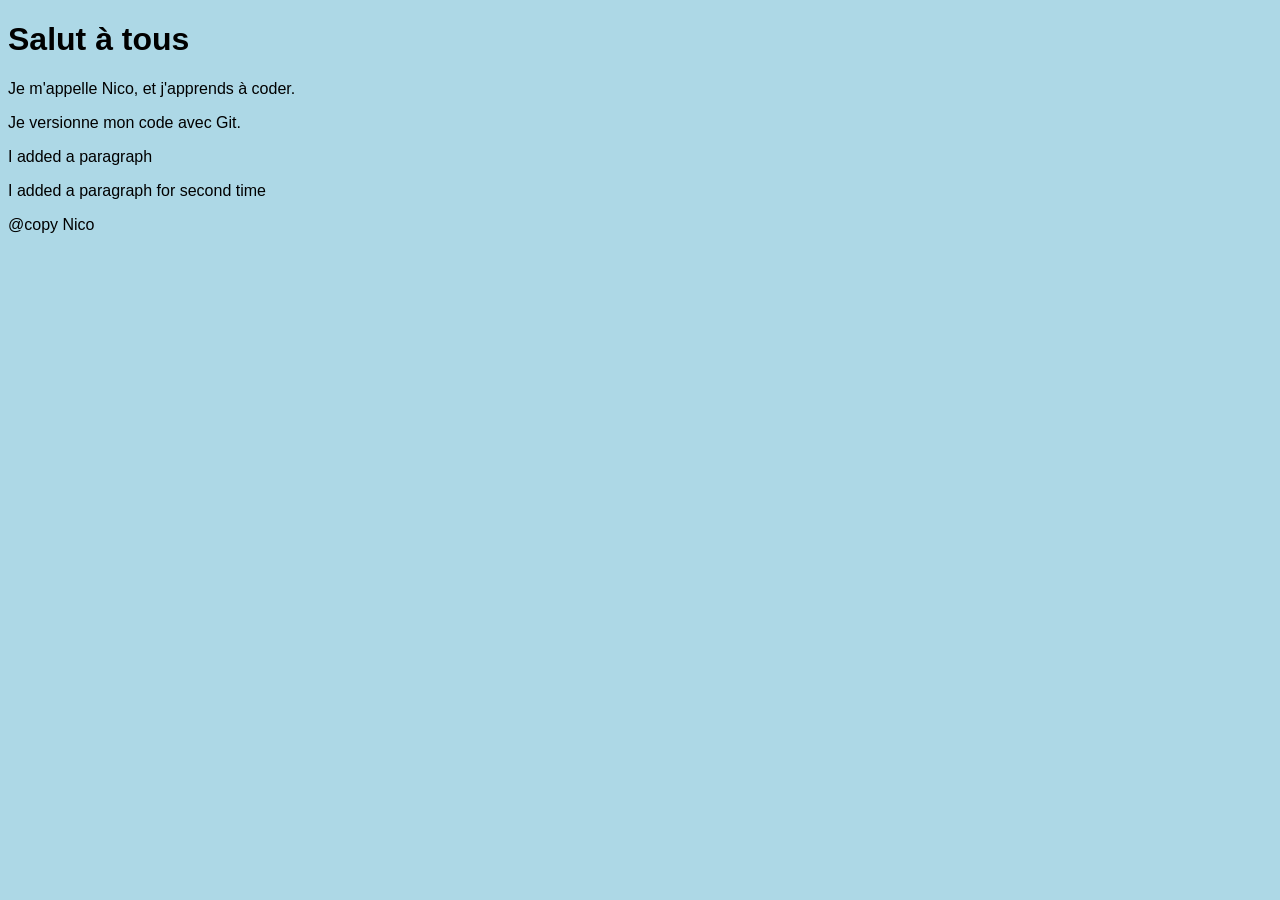
<file: GIT_1_CDA/my-site/index.html>
<!DOCTYPE html>
<html lang="fr">
<head>
    <meta charset="UTF-8" />
    <title>Ma page perso</title>
    <link rel="stylesheet" href="style.css" />
</head>
<body>
<h1>Salut à tous</h1>
<p>Je m'appelle Nico, et j'apprends à coder.</p>
<p>Je versionne mon code avec Git.</p>
<p>I added a paragraph</p>
<p>I added a paragraph for second time</p>
</body>
<footer>
    @copy Nico
</footer>
</html>
</file>
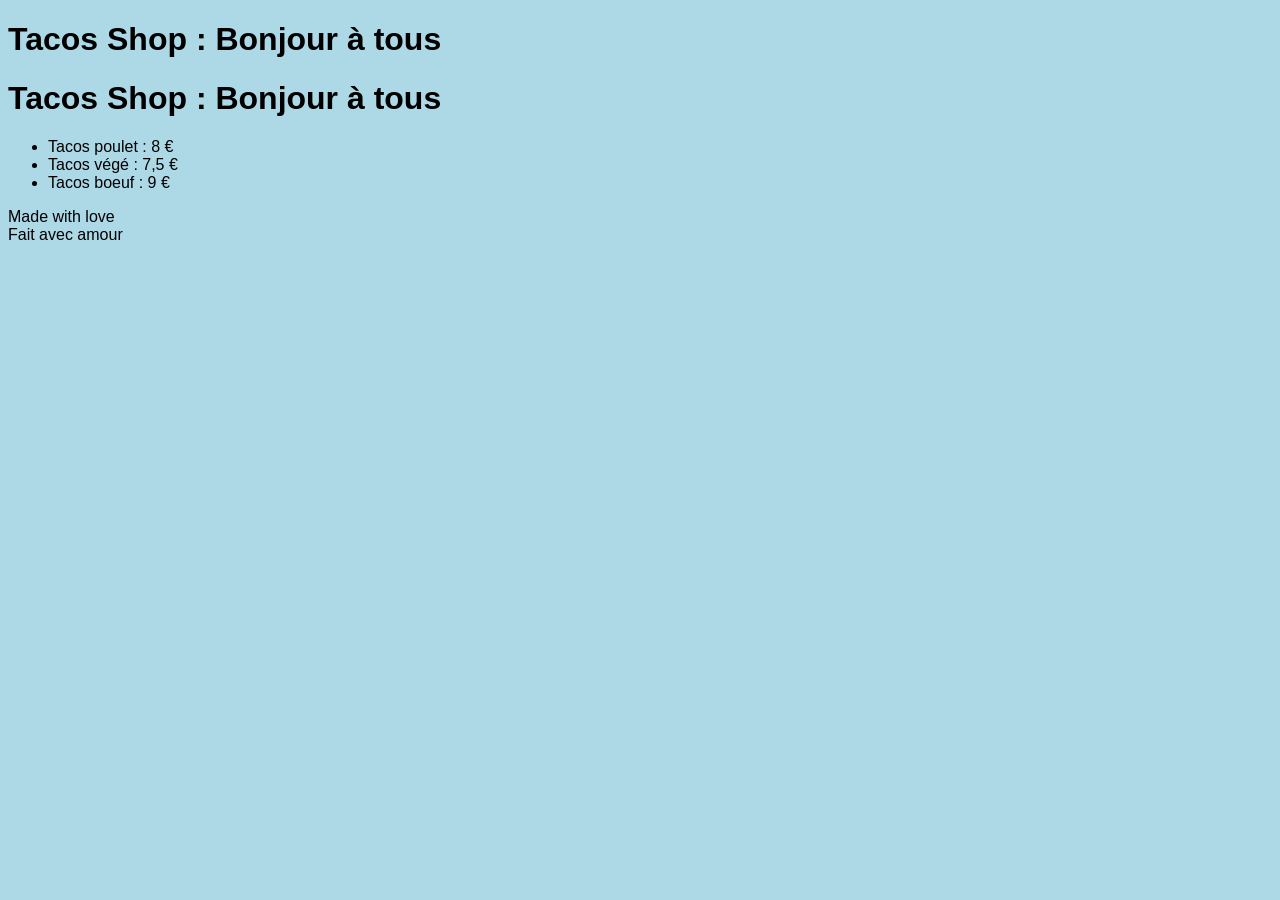
<file: GIT_1_CDA/tacos-shop/index.html>
<!DOCTYPE html>
<html lang="fr">
<head>
    <meta charset="UTF-8"/>
    <title>Tacos Shop</title>
    <link rel="stylesheet" href="style.css"/>
</head>
<body>
<h1>Tacos Shop : Bonjour à tous</h1>
<h1>Tacos Shop : Bonjour à tous</h1>
<ul>
    <li>Tacos poulet : 8 €</li>
    <li>Tacos végé : 7,5 €</li>
    <li>Tacos boeuf : 9 €</li>
</ul>
</body>
<footer>Made with love</footer>
<footer>Fait avec amour</footer>
</html>
</file>
<file: GIT_1_CDA/my-site/style.css>
body {
    font-family: sans-serif;
    background-color: lightblue;
}
</file>
<file: GIT_1_CDA/tacos-shop/style.css>
body {
    font-family: sans-serif;
    background-color: lightblue;
}
</file>
